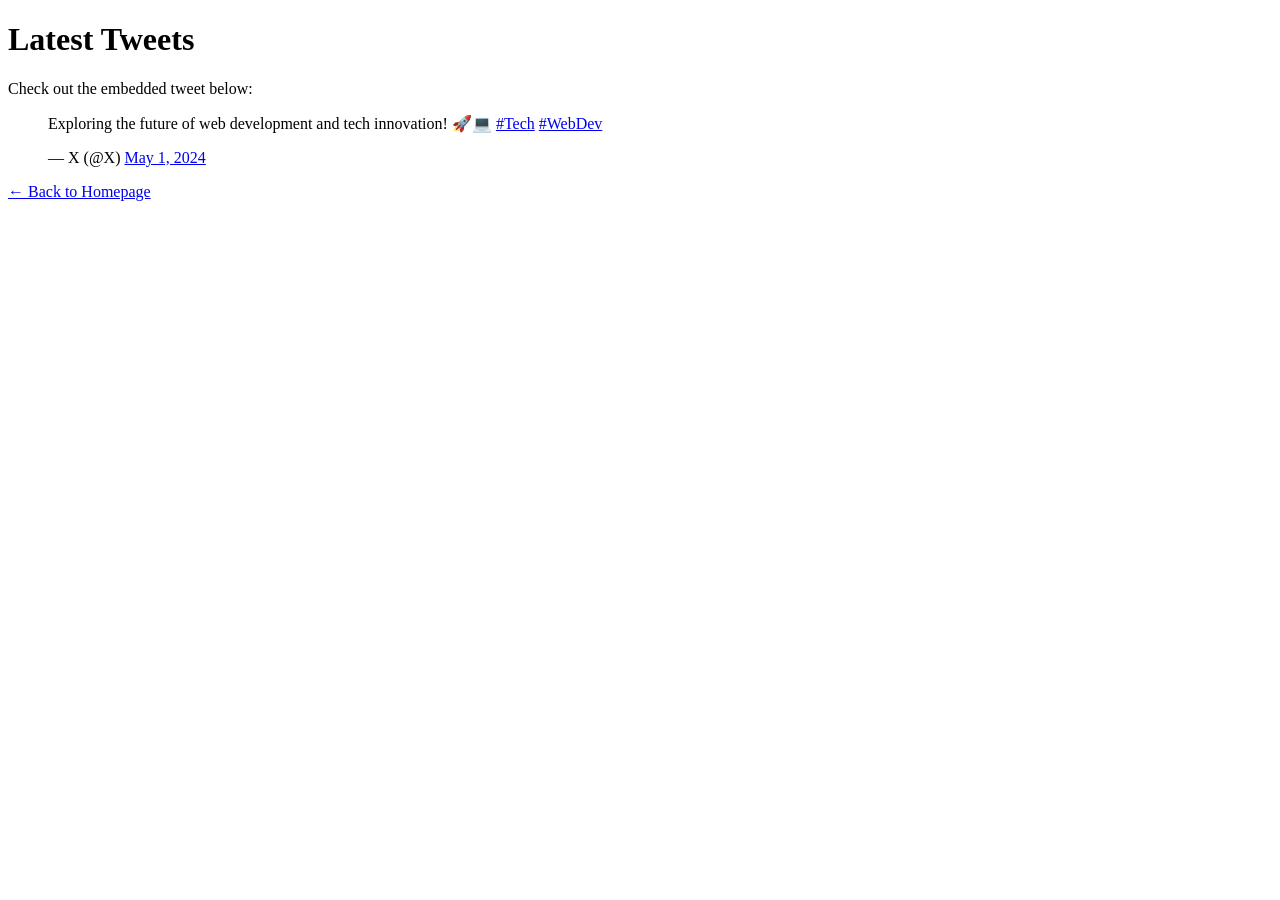
<file: tweets.html>
<!DOCTYPE html>
<html lang="en">
    <head>
        <meta charset="UTF-8">
        <title>My Tweets</title>
    </head>
    <body>
        <h1>Latest Tweets</h1>
        <p>Check out the embedded tweet below:</p>

        <!-- Embedded Tweet -->
        <blockquote class="twitter-tweet">
            <p lang="en" dir="ltr">Exploring the future of web development and tech innovation! 🚀💻 <a href="https://twitter.com/hashtag/Tech?src=hash&amp;ref_src=twsrc%5Etfw">#Tech</a> <a href="https://twitter.com/hashtag/WebDev?src=hash&amp;ref_src=twsrc%5Etfw">#WebDev</a></p>&mdash; X (@X) <a href="https://twitter.com/X/status/1785317457813586326?ref_src=twsrc%5Etfw">May 1, 2024</a>
        </blockquote> 
        <script async src="https://platform.twitter.com/widgets.js" charset="utf-8"></script>

        <p><a href="index.html">← Back to Homepage</a></p>
    </body>
</html>
</file>
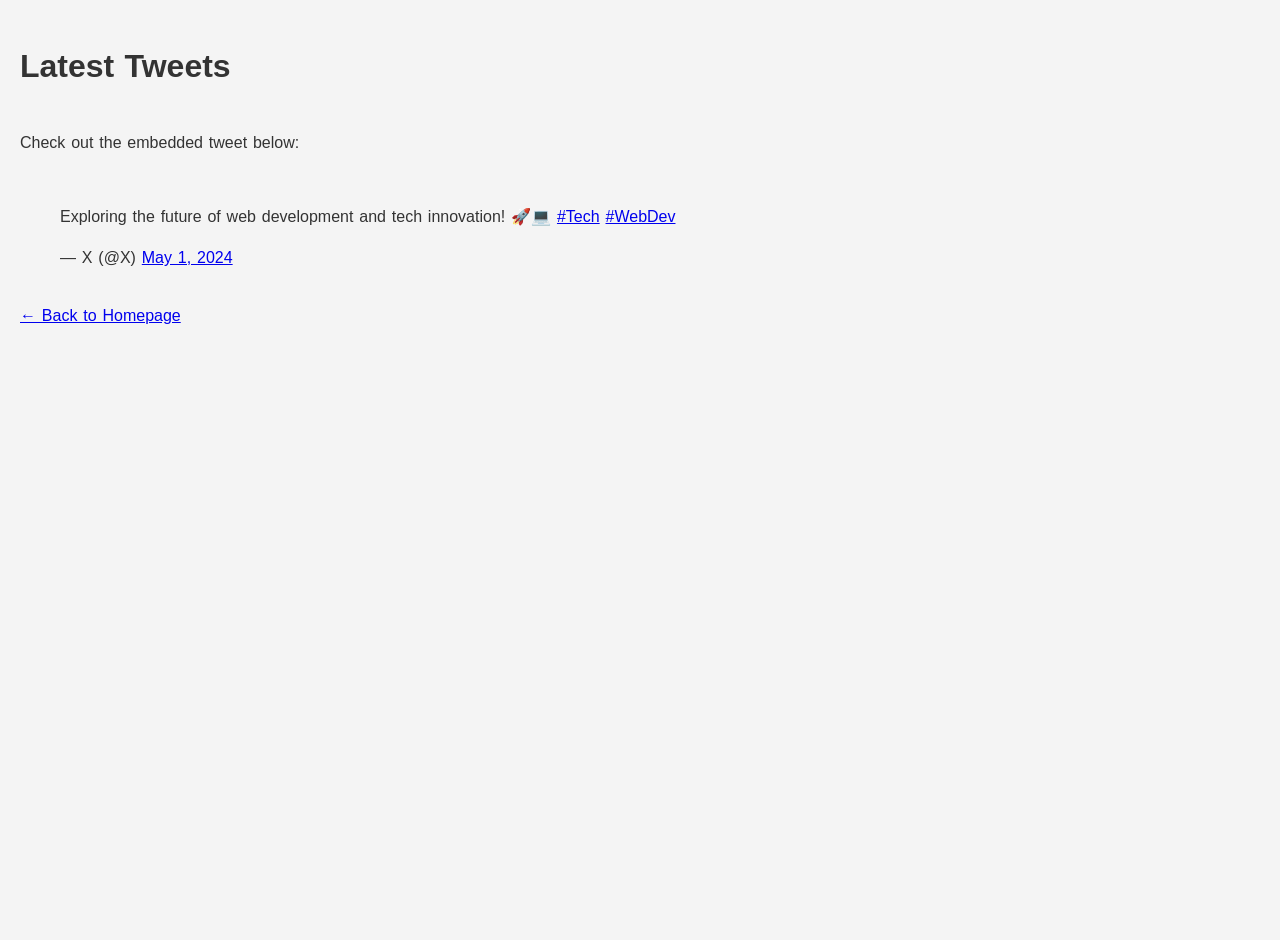
<file: css_basic/tweets.html>
<!DOCTYPE html>
<html lang="en">
    <head>
        <meta charset="UTF-8">
        <title>My Tweets</title>
        <link href="base.css" rel="stylesheet"><link href="styles.css" rel="stylesheet">
    </head>
    <body>
        <h1>Latest Tweets</h1>
        <p>Check out the embedded tweet below:</p>

        <!-- Embedded Tweet -->
        <blockquote class="twitter-tweet">
            <p lang="en" dir="ltr">Exploring the future of web development and tech innovation! 🚀💻 <a href="https://twitter.com/hashtag/Tech?src=hash&amp;ref_src=twsrc%5Etfw">#Tech</a> <a href="https://twitter.com/hashtag/WebDev?src=hash&amp;ref_src=twsrc%5Etfw">#WebDev</a></p>&mdash; X (@X) <a href="https://twitter.com/X/status/1785317457813586326?ref_src=twsrc%5Etfw">May 1, 2024</a>
        </blockquote> 
        <script async src="https://platform.twitter.com/widgets.js" charset="utf-8"></script>

        <p><a href="index.html">← Back to Homepage</a></p>
    </body>
</html>
</file>
<file: css_basic/base.css>
body {
    margin: 0;
    padding: 20px;
    line-height: 1.6;
    word-spacing: 1.4px;
    font-family: 'Roboto', sans-serif;
    background-color: #f4f4f4;
    color: #333333;
}
</file>
<file: css_basic/styles.css>
body {
    display: flex;
    flex-direction: column;
    min-height: 100vh;
    margin: 0;
}

main {
    display: flex;
    flex-direction: row;
    flex: auto;
}

article {
    flex: 2;
    overflow-y: auto;
    padding: 20px;
}

aside {
    flex: 1;
    overflow-y: auto;
    padding: 20px;
}
</file>
